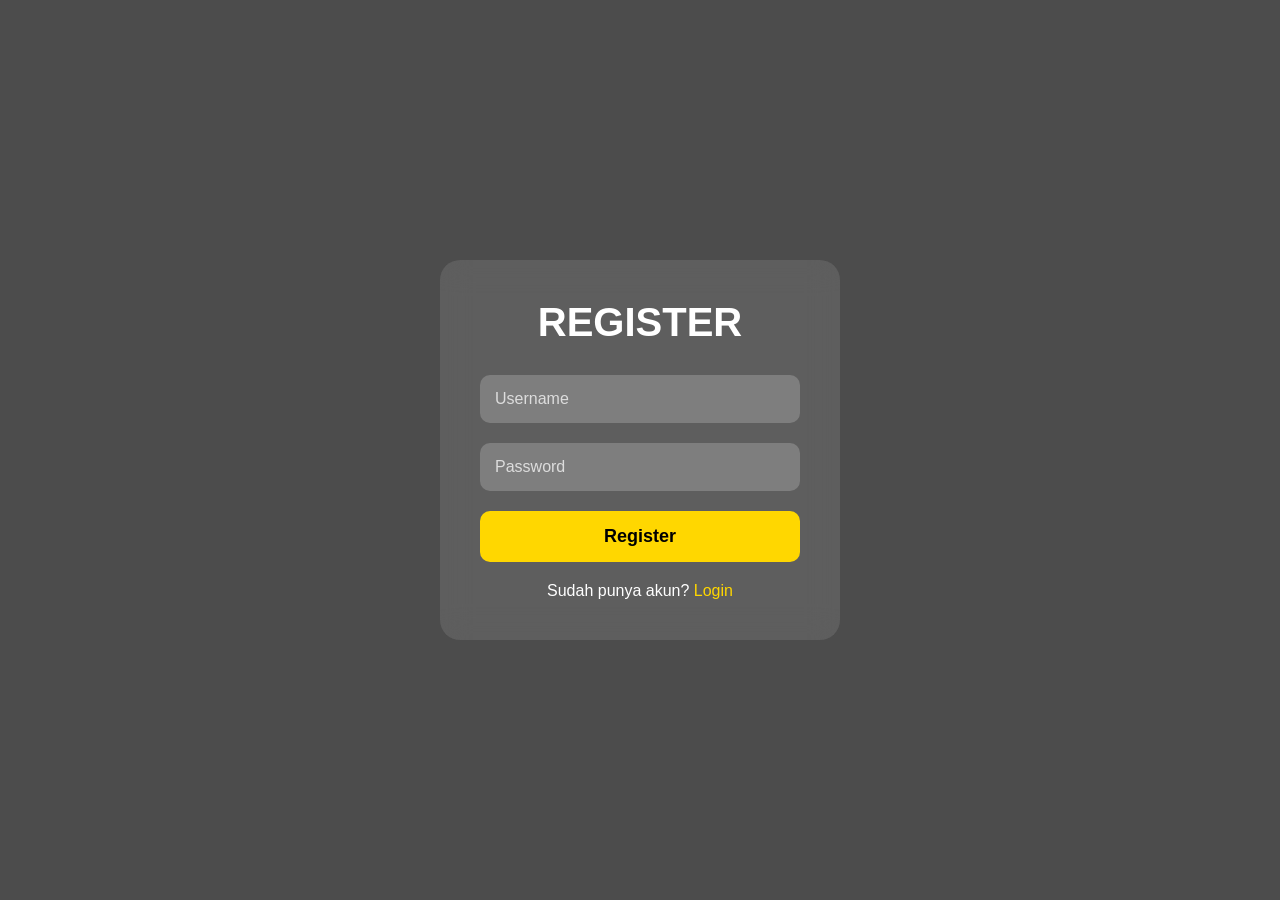
<file: login.html>
<!DOCTYPE html>
<html lang="id">
<head>
<meta charset="UTF-8">
<meta name="viewport" content="width=device-width, initial-scale=1.0">
<title>Register</title>

<link rel="stylesheet" href="auth.css">

</head>
<body>

<div class="auth-box">

<h1>REGISTER</h1>

<input type="text" id="username" placeholder="Username">

<input type="password" id="password" placeholder="Password">

<button onclick="register()">Register</button>

<div class="link">
Sudah punya akun?
<a href="login.html">Login</a>
</div>

</div>

<script>

function register(){

let username = document.getElementById("username").value;
let password = document.getElementById("password").value;

let users = JSON.parse(localStorage.getItem("users")) || [];

users.push({

username: username,
password: password

});

localStorage.setItem("users", JSON.stringify(users));

alert("Register berhasil");

window.location.href = "login.html";

}

</script>

</body>
</html>
</file>
<file: auth.css>
*{
margin:0;
padding:0;
box-sizing:border-box;
font-family:Arial;
}

body{
height:100vh;
display:flex;
justify-content:center;
align-items:center;

background:
linear-gradient(rgba(0,0,0,0.7),rgba(0,0,0,0.7)),
url('https://images.unsplash.com/photo-1521587760476-6c12a4b040da');

background-size:cover;
background-position:center;
}

.auth-box{
width:400px;
padding:40px;
background:rgba(255,255,255,0.1);
backdrop-filter:blur(15px);
border-radius:20px;
text-align:center;
color:white;
}

.auth-box h1{
margin-bottom:30px;
font-size:40px;
}

.auth-box input{
width:100%;
padding:15px;
margin-bottom:20px;
border:none;
border-radius:10px;
background:rgba(255,255,255,0.2);
color:white;
font-size:16px;
}

.auth-box input::placeholder{
color:#ddd;
}

.auth-box button{
width:100%;
padding:15px;
border:none;
border-radius:10px;
background:gold;
font-size:18px;
font-weight:bold;
cursor:pointer;
}

.link{
margin-top:20px;
}

.link a{
color:gold;
text-decoration:none;
}
</file>
